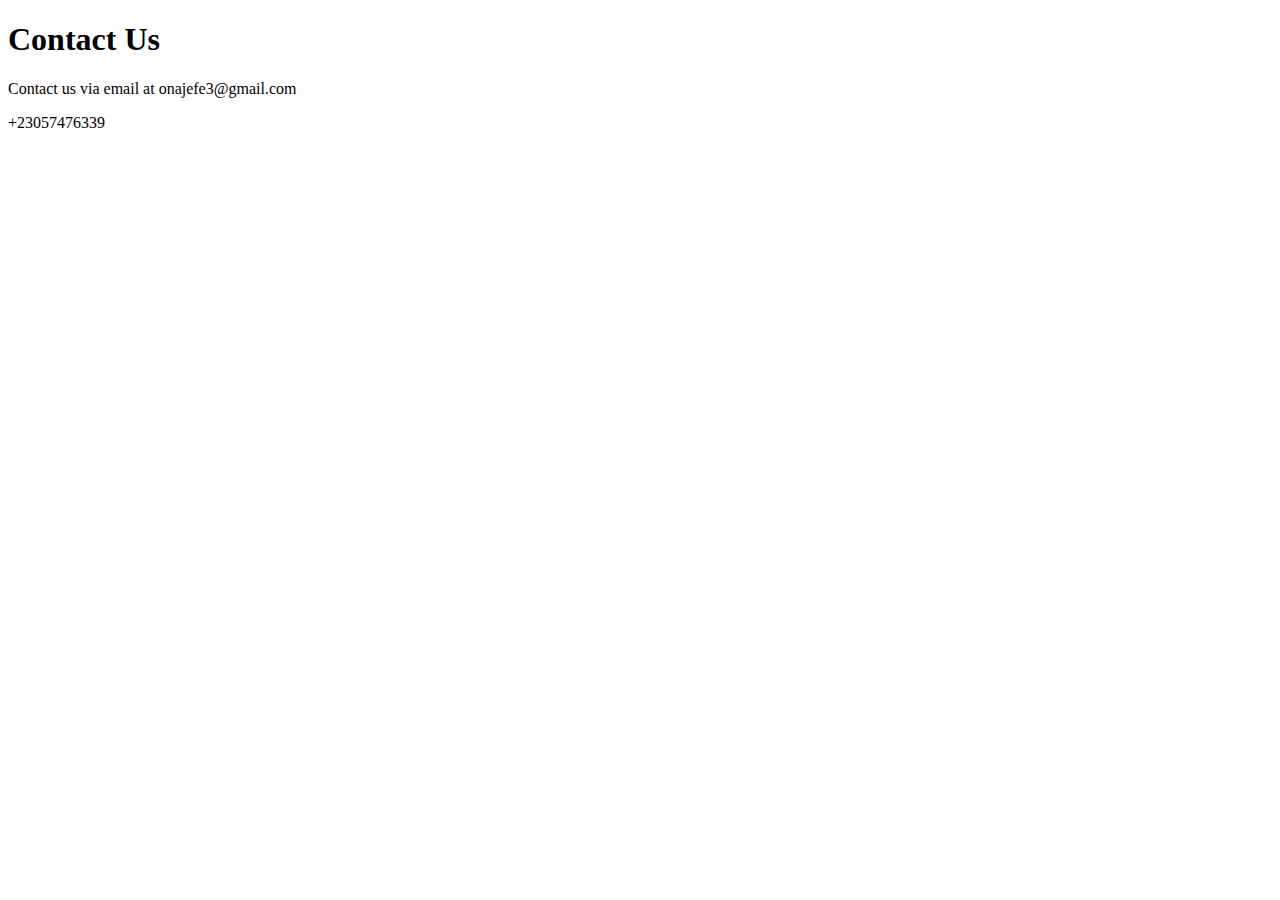
<file: Contactus.html>
<!DOCTYPE html>
<html lang="en">
<head>
    <meta charset="UTF-8">
    <meta name="viewport" content="width=device-width, initial-scale=1.0">
    <title>Contact Us</title>
</head>
<body>
    <h1>Contact Us</h1>

    <p>Contact us via email at onajefe3@gmail.com</p>
    <contact>+23057476339</contact>
</file>
